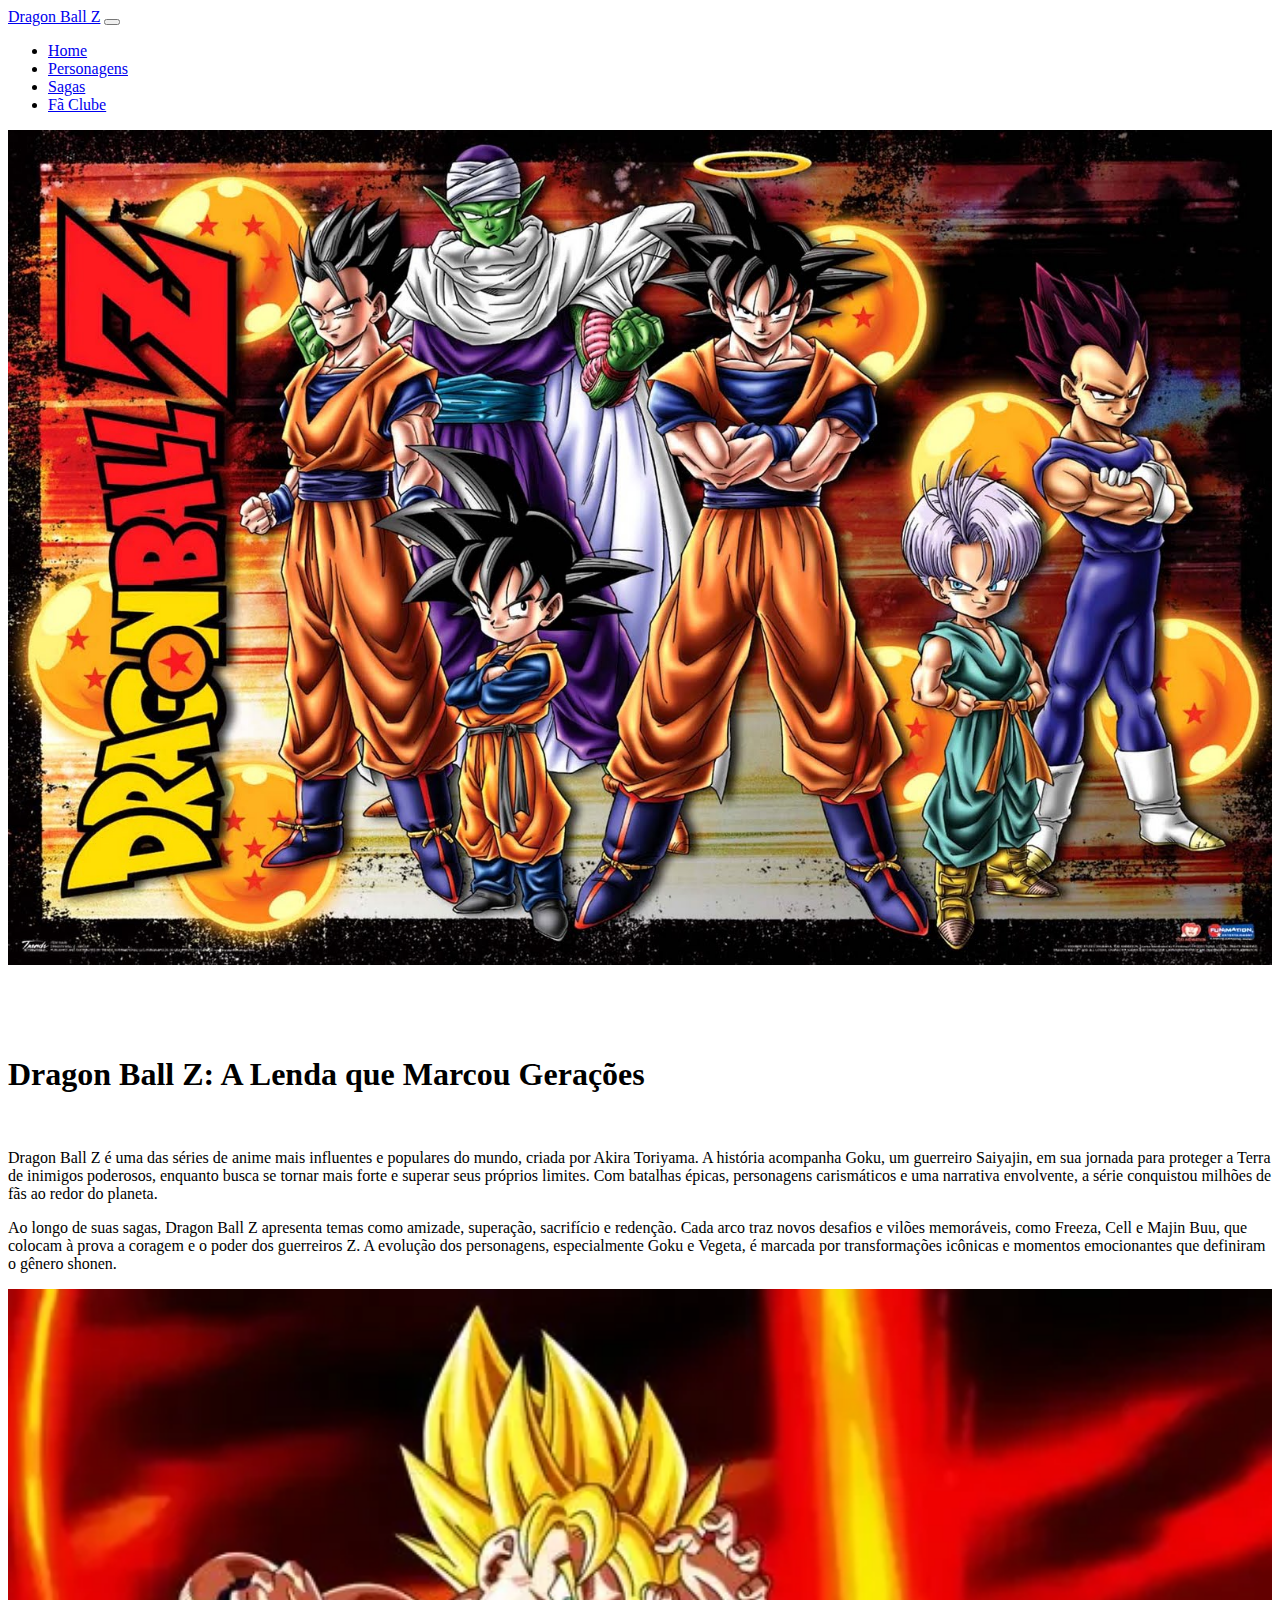
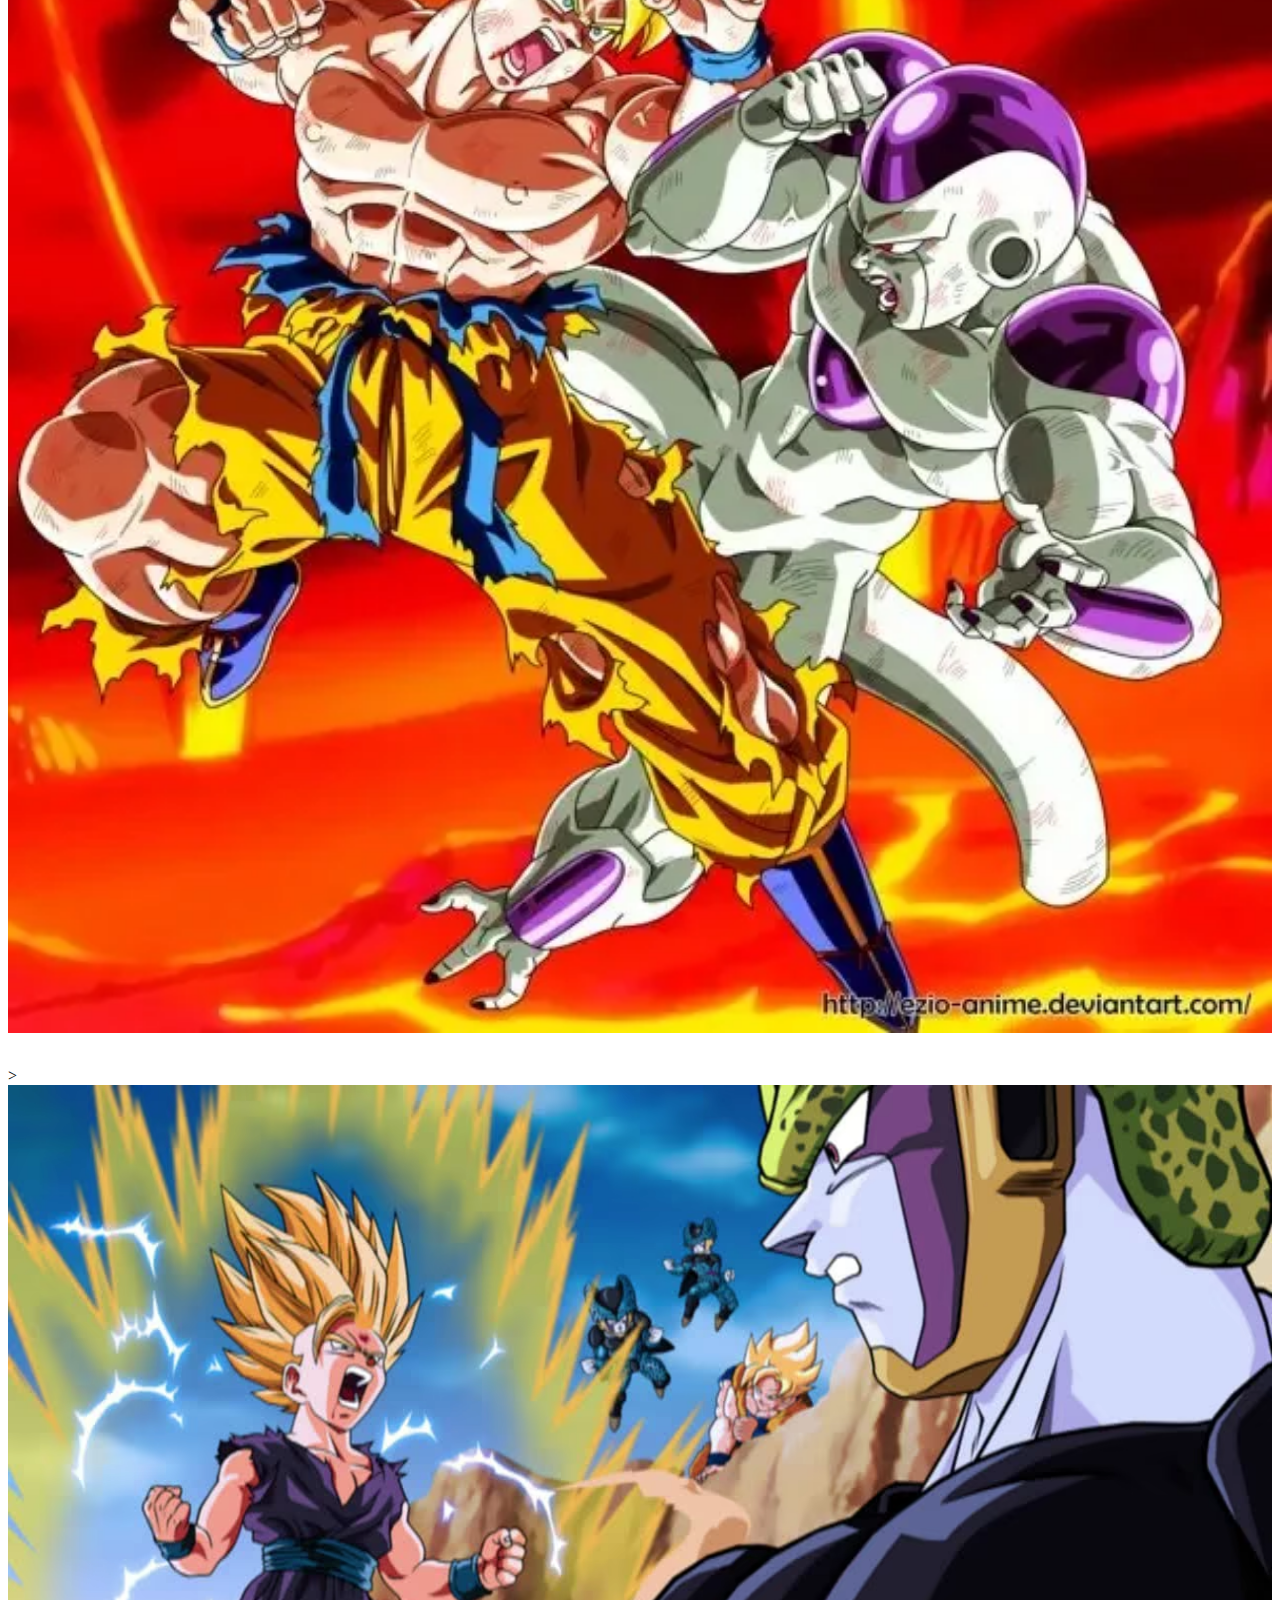
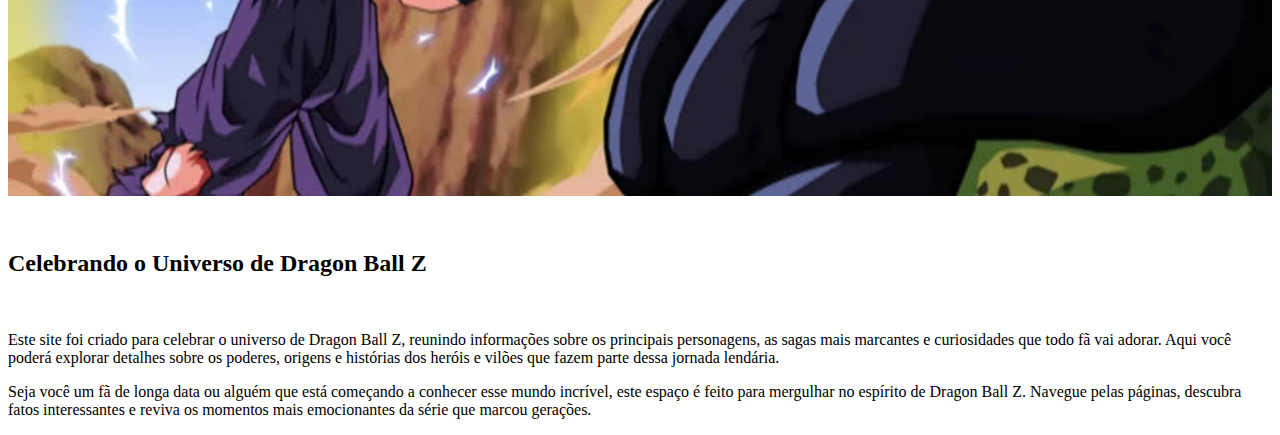
<file: integradora_dragoonball/index.html>
<!DOCTYPE html>
<html lang="pt-br">
<head>

<link rel="stylesheet" href="https://cdn.jsdelivr.net/npm/bootstrap@4.6.2/dist/css/bootstrap.min.css" integrity="sha384-xOolHFLEh07PJGoPkLv1IbcEPTNtaed2xpHsD9ESMhqIYd0nLMwNLD69Npy4HI+N" crossorigin="anonymous">

<link rel="stylesheet" href="estilos.css">
  <meta charset="UTF-8">
  <meta name="viewport" content="width=device-width, initial-scale=1.0">
  <title>dragon ball z</title>
</head>

<body>
  <div class="container">
    <div class="row">
      <div class="col-md-12">
         <nav class="navbar navbar-expand-lg navbar-dark bg-dark">
    <a class="navbar-brand" href="index.html">Dragon Ball Z</a>
    
    <button class="navbar-toggler" type="button" data-toggle="collapse" 
            data-target="#navbarNav" aria-controls="navbarNav" 
            aria-expanded="false" aria-label="Alternar navegação">
      <span class="navbar-toggler-icon"></span>
    </button>
    
    <div class="collapse navbar-collapse" id="navbarNav">
      <ul class="navbar-nav ml-auto">
        <li class="nav-item active">
          <a class="nav-link" href="index.html">Home</a>
        </li>
        <li class="nav-item">
          <a class="nav-link" href="Personagens.html">Personagens</a>
        </li>
        <li class="nav-item">
          <a class="nav-link" href="Sagas.html">Sagas</a>
          </li>
          <li class="nav-item">
          <a class="nav-link" href="https://www.facebook.com/groups/536391094085776/" target="_blank">
             Fã Clube
             </a>
            </li>
        
      </ul>
    </div>
  </nav>
</div>

   
  
    </div>

     <div class="row">
     <div class="col-md-12">
      <img src="banner.jpg"class="ajustavel">
    
     

     
     </div>
  
    </div>


    
    
    <div class="row">
      <div class="col-md-6 text-justify">
        <br><br>
        <h1>Dragon Ball Z: A Lenda que Marcou Gerações</h1>
        <br>
        <p>
  Dragon Ball Z é uma das séries de anime mais influentes e populares do mundo, criada por Akira Toriyama. 
  A história acompanha Goku, um guerreiro Saiyajin, em sua jornada para proteger a Terra de inimigos poderosos, 
  enquanto busca se tornar mais forte e superar seus próprios limites. Com batalhas épicas, personagens carismáticos 
  e uma narrativa envolvente, a série conquistou milhões de fãs ao redor do planeta.
</p>

<p>
  Ao longo de suas sagas, Dragon Ball Z apresenta temas como amizade, superação, sacrifício e redenção. 
  Cada arco traz novos desafios e vilões memoráveis, como Freeza, Cell e Majin Buu, que colocam à prova a coragem 
  e o poder dos guerreiros Z. A evolução dos personagens, especialmente Goku e Vegeta, é marcada por transformações 
  icônicas e momentos emocionantes que definiram o gênero shonen.
</p>




      
      </div>

    <div class="col-md-6">
      <img src="gokuvsfreeza.webp"class="ajustavel">


    </div>


    ></div>

    <div class="row">
    <div class="col-md-6">
      <img src="gohan-vs-cell.avif" class="ajustavel">
  
  </div>
  <div class="col-md-6 text-justify">
    <h2>Celebrando o Universo de Dragon Ball Z</h2>
    <br>

<p>
  Este site foi criado para celebrar o universo de Dragon Ball Z, reunindo informações sobre os principais personagens, 
  as sagas mais marcantes e curiosidades que todo fã vai adorar. Aqui você poderá explorar detalhes sobre os poderes, 
  origens e histórias dos heróis e vilões que fazem parte dessa jornada lendária.
</p>

<p>
  Seja você um fã de longa data ou alguém que está começando a conhecer esse mundo incrível, este espaço é feito para 
  mergulhar no espírito de Dragon Ball Z. Navegue pelas páginas, descubra fatos interessantes e reviva os momentos mais 
  emocionantes da série que marcou gerações.
</p>



  </div>


     </div>
  




























  </div>
  

  

<script src="https://cdn.jsdelivr.net/npm/jquery@3.5.1/dist/jquery.slim.min.js" integrity="sha384-DfXdz2htPH0lsSSs5nCTpuj/zy4C+OGpamoFVy38MVBnE+IbbVYUew+OrCXaRkfj" crossorigin="anonymous"></script>
<script src="https://cdn.jsdelivr.net/npm/bootstrap@4.6.2/dist/js/bootstrap.bundle.min.js" integrity="sha384-Fy6S3B9q64WdZWQUiU+q4/2Lc9npb8tCaSX9FK7E8HnRr0Jz8D6OP9dO5Vg3Q9ct" crossorigin="anonymous"></script>

</body>
</html>
</file>
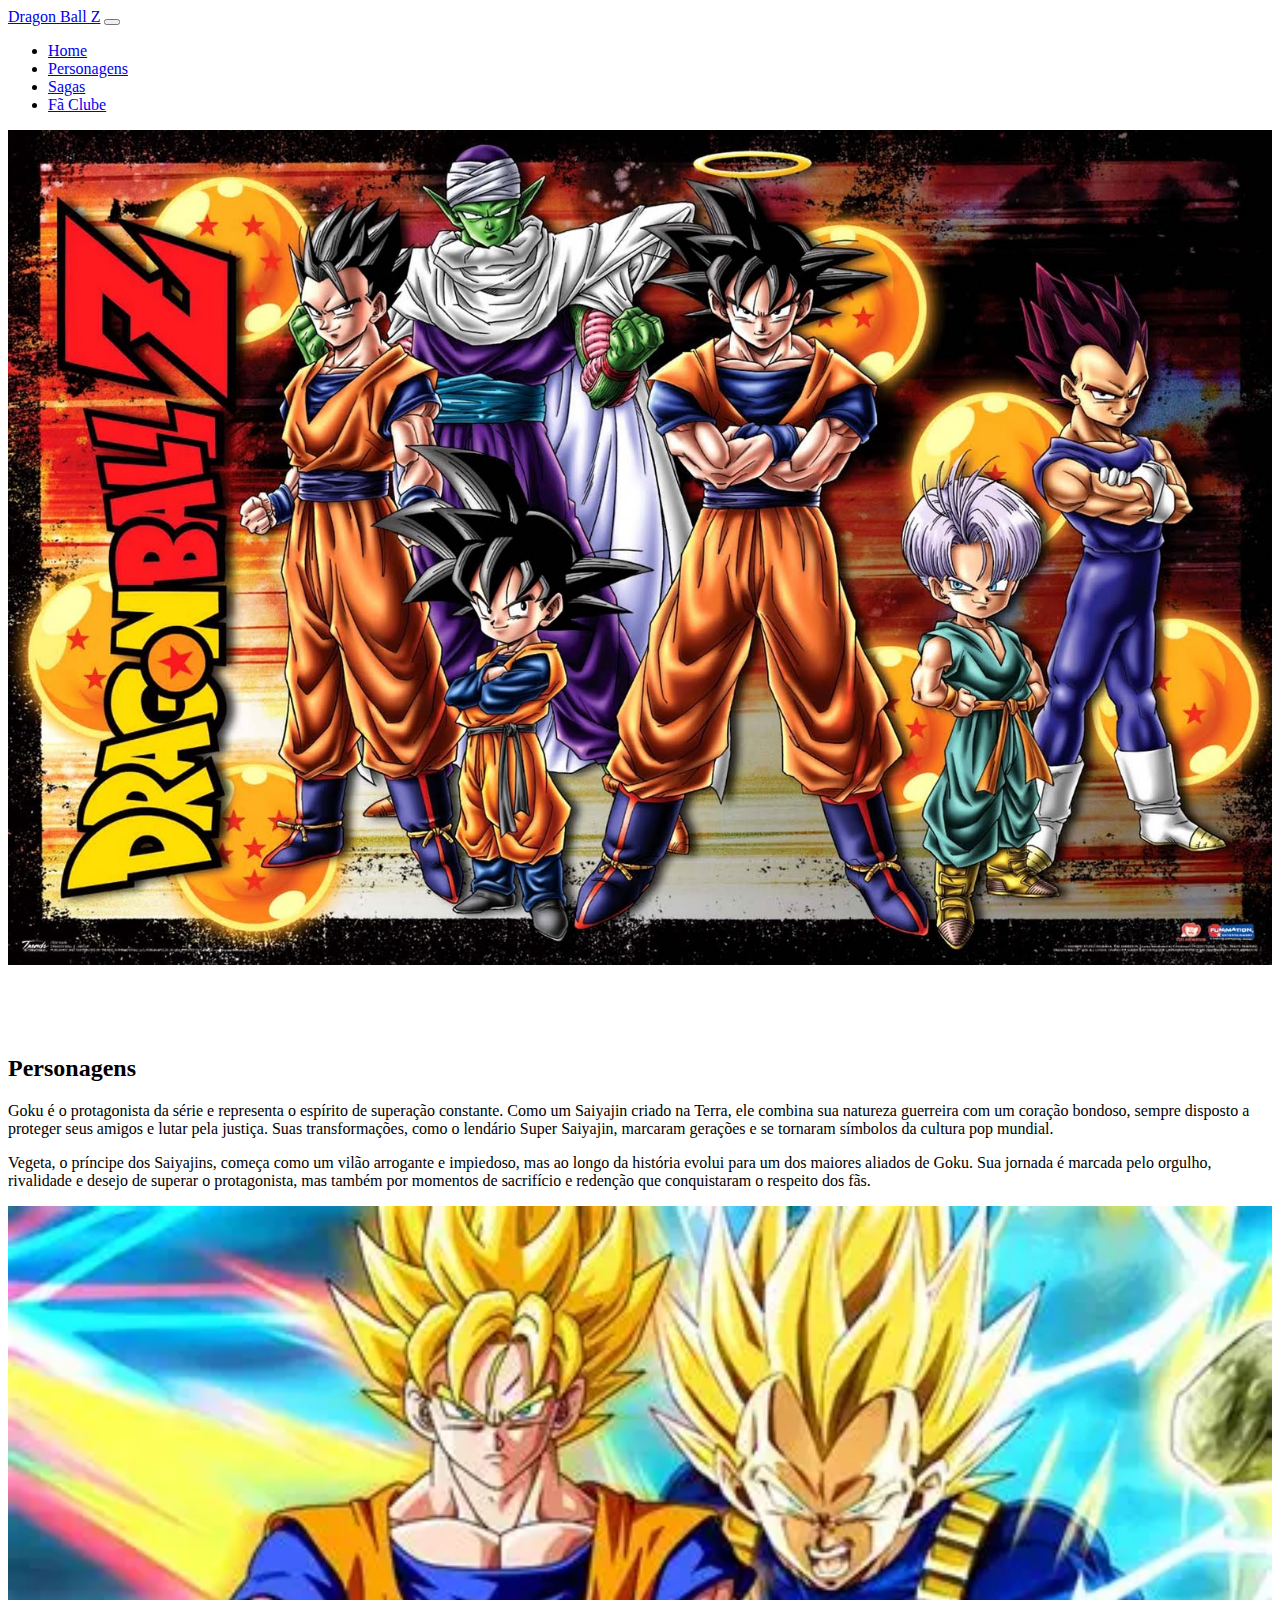
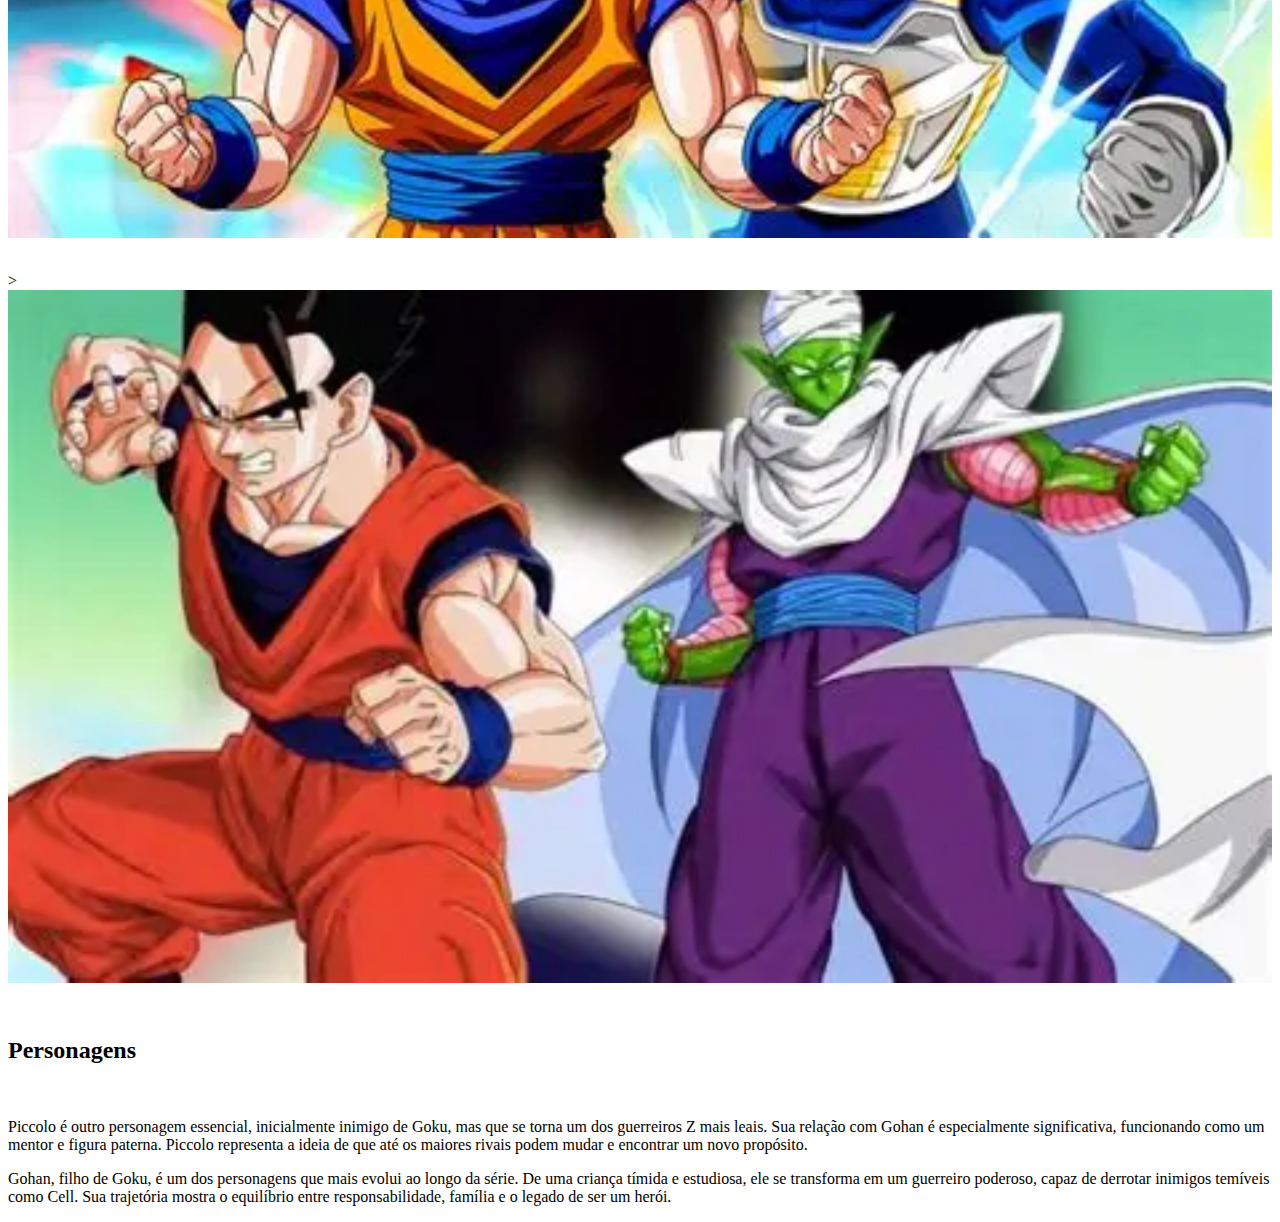
<file: integradora_dragoonball/Personagens.html>
<!DOCTYPE html>
<html lang="pt-br">
<head>

<link rel="stylesheet" href="https://cdn.jsdelivr.net/npm/bootstrap@4.6.2/dist/css/bootstrap.min.css" integrity="sha384-xOolHFLEh07PJGoPkLv1IbcEPTNtaed2xpHsD9ESMhqIYd0nLMwNLD69Npy4HI+N" crossorigin="anonymous">

<link rel="stylesheet" href="estilos.css">
  <meta charset="UTF-8">
  <meta name="viewport" content="width=device-width, initial-scale=1.0">
  <title>dragon ball z</title>
</head>

<body>
  <div class="container">
    <div class="row">
     <div class="col-md-12">
  <nav class="navbar navbar-expand-lg navbar-dark bg-dark">
    <a class="navbar-brand" href="index.html">Dragon Ball Z</a>
    
    <button class="navbar-toggler" type="button" data-toggle="collapse" 
            data-target="#navbarNav" aria-controls="navbarNav" 
            aria-expanded="false" aria-label="Alternar navegação">
      <span class="navbar-toggler-icon"></span>
    </button>
    
    <div class="collapse navbar-collapse" id="navbarNav">
      <ul class="navbar-nav ml-auto">
        <li class="nav-item active">
          <a class="nav-link" href="index.html">Home</a>
        </li>
        <li class="nav-item">
          <a class="nav-link" href="Personagens.html">Personagens</a>
        </li>
        <li class="nav-item">
          <a class="nav-link" href="Sagas.html">Sagas</a>
          </li>
          <li class="nav-item">
          <a class="nav-link" href="https://www.facebook.com/groups/536391094085776/" target="_blank">
             Fã Clube
             </a>
            </li>
        
      </ul>
    </div>
  </nav>
</div>




      
  
    </div>

     <div class="row">
     <div class="col-md-12">
      <img src="banner.jpg"class="ajustavel">
    
     

     
     </div>
  
    </div>


    
    
    <div class="row">
      <div class="col-md-6 text-justify">
        <br><br>
          <h2>Personagens</h2>
        <p>
Goku é o protagonista da série e representa o espírito de superação constante. Como um Saiyajin criado na Terra, ele combina sua natureza guerreira com um coração bondoso, sempre disposto a proteger seus amigos e lutar pela justiça. Suas transformações, como o lendário Super Saiyajin, marcaram gerações e se tornaram símbolos da cultura pop mundial.
</p>

<p>
Vegeta, o príncipe dos Saiyajins, começa como um vilão arrogante e impiedoso, mas ao longo da história evolui para um dos maiores aliados de Goku. Sua jornada é marcada pelo orgulho, rivalidade e desejo de superar o protagonista, mas também por momentos de sacrifício e redenção que conquistaram o respeito dos fãs.
</p>


  




      
      </div>

    <div class="col-md-6">
      <img src="gokuevegeta.webp"class="ajustavel">


    </div>


    ></div>

    <div class="row">
    <div class="col-md-6">
      <img src="gohaepiccolo.webp" class="ajustavel">
  
  </div>
  <div class="col-md-6 text-justify">
    <h2>Personagens</h2>
    <br>
    <p>
Piccolo é outro personagem essencial, inicialmente inimigo de Goku, mas que se torna um dos guerreiros Z mais leais. Sua relação com Gohan é especialmente significativa, funcionando como um mentor e figura paterna. Piccolo representa a ideia de que até os maiores rivais podem mudar e encontrar um novo propósito.
</p>

<p>
Gohan, filho de Goku, é um dos personagens que mais evolui ao longo da série. De uma criança tímida e estudiosa, ele se transforma em um guerreiro poderoso, capaz de derrotar inimigos temíveis como Cell. Sua trajetória mostra o equilíbrio entre responsabilidade, família e o legado de ser um herói.
</p>






  </div>


     </div>
  




























  </div>
  

  

<script src="https://cdn.jsdelivr.net/npm/jquery@3.5.1/dist/jquery.slim.min.js" integrity="sha384-DfXdz2htPH0lsSSs5nCTpuj/zy4C+OGpamoFVy38MVBnE+IbbVYUew+OrCXaRkfj" crossorigin="anonymous"></script>
<script src="https://cdn.jsdelivr.net/npm/bootstrap@4.6.2/dist/js/bootstrap.bundle.min.js" integrity="sha384-Fy6S3B9q64WdZWQUiU+q4/2Lc9npb8tCaSX9FK7E8HnRr0Jz8D6OP9dO5Vg3Q9ct" crossorigin="anonymous"></script>

</body>
</html>
</file>
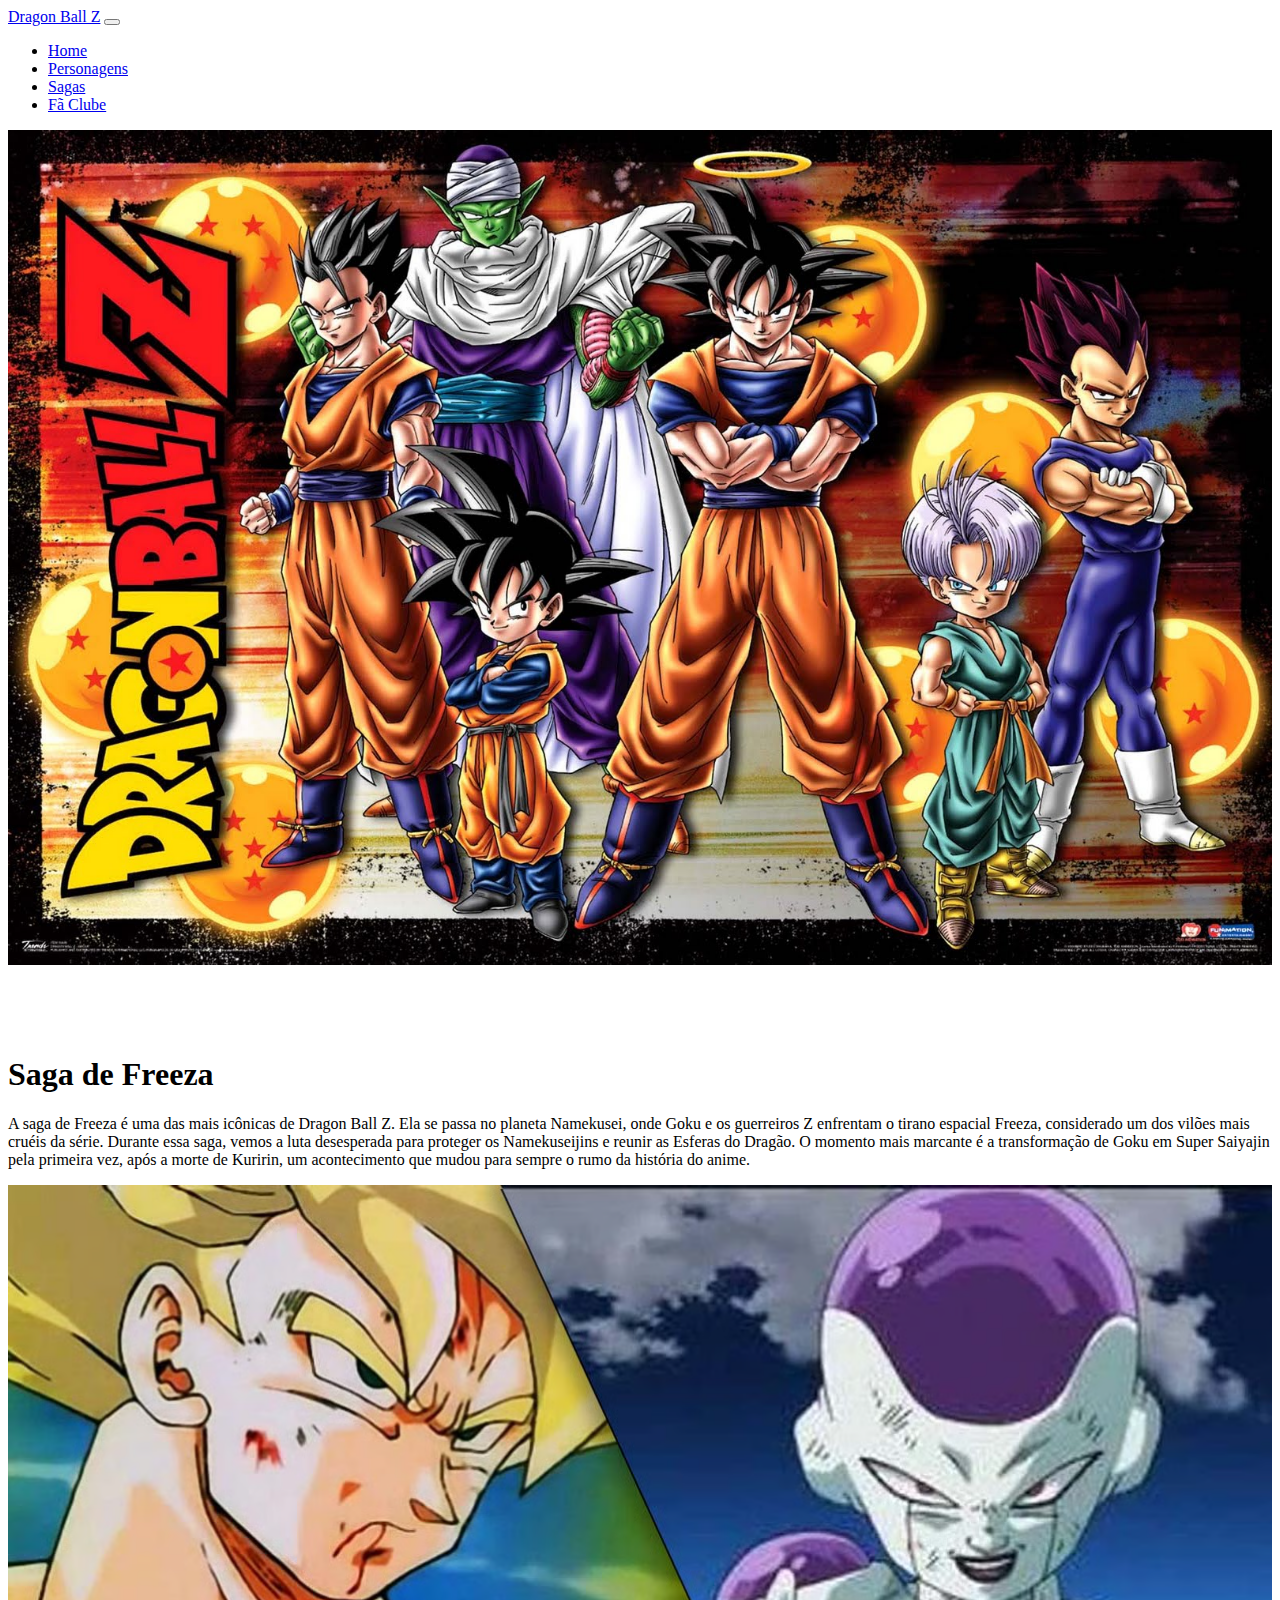
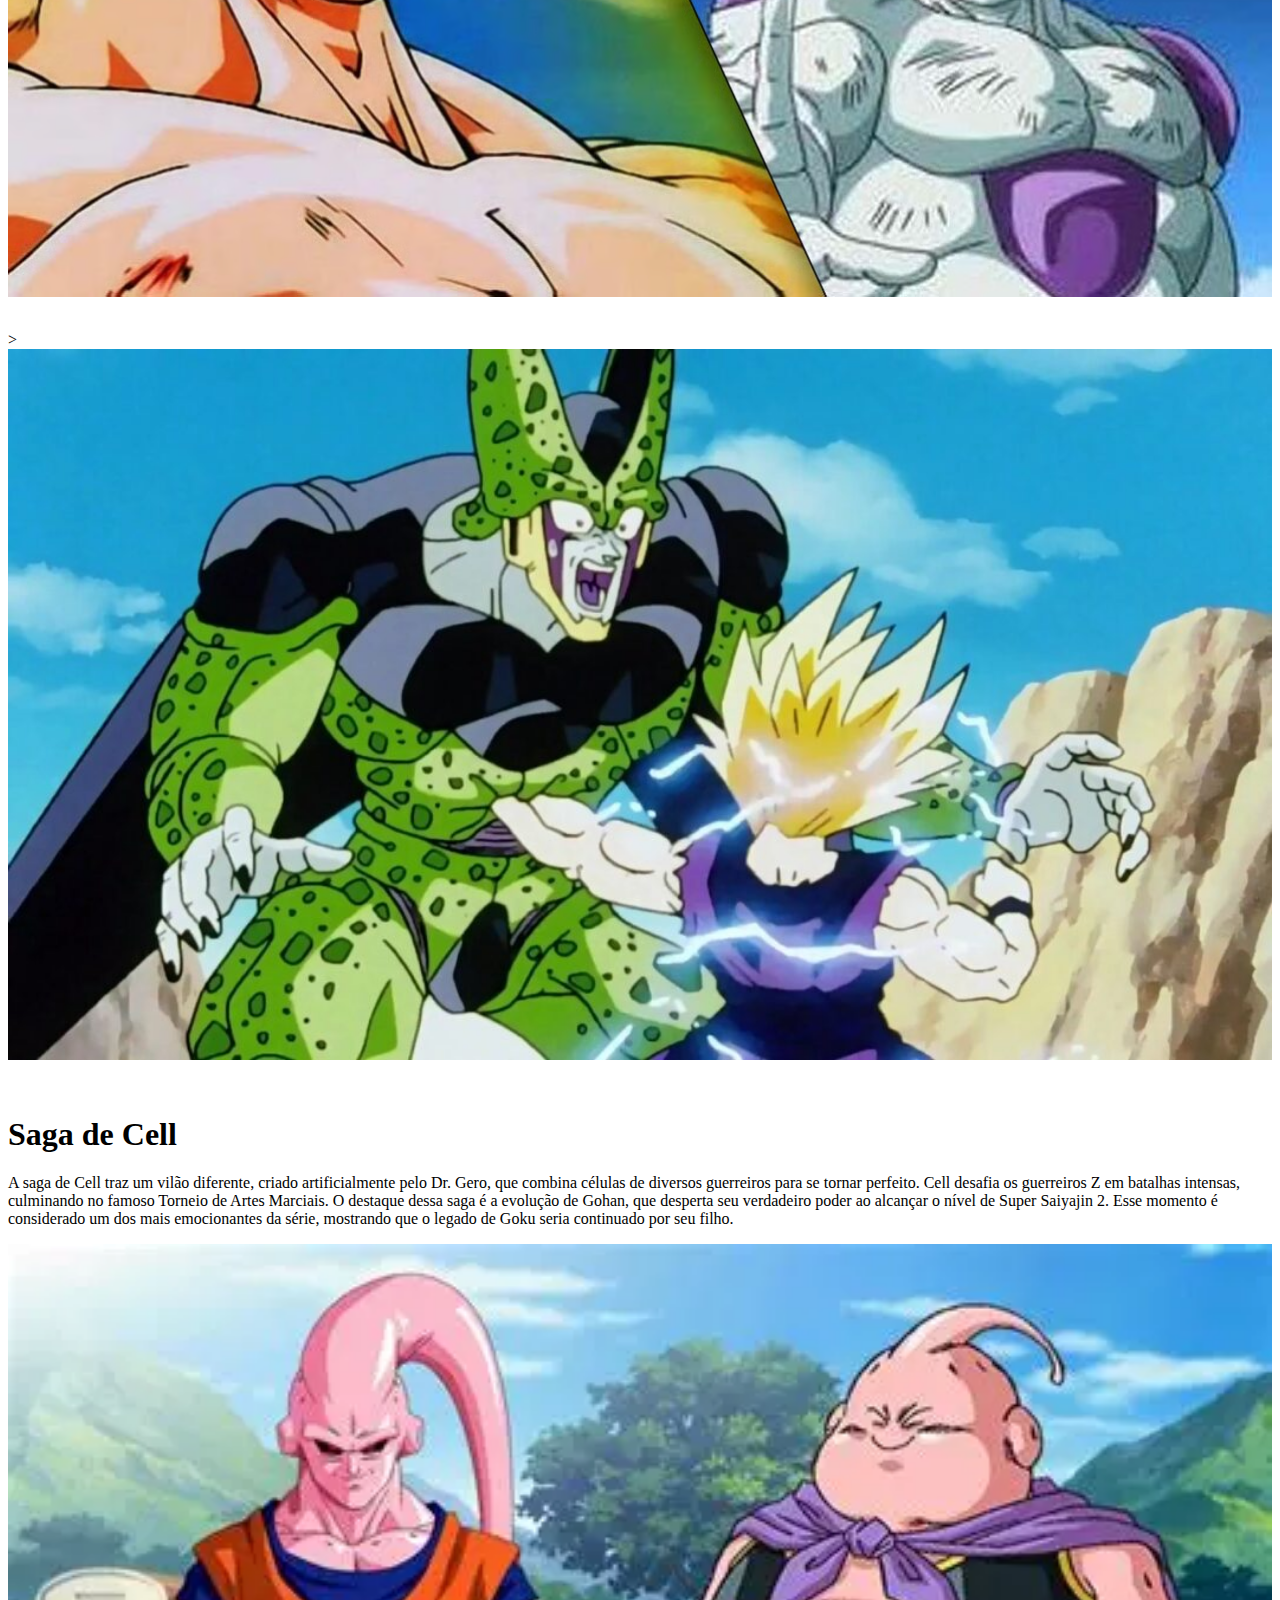
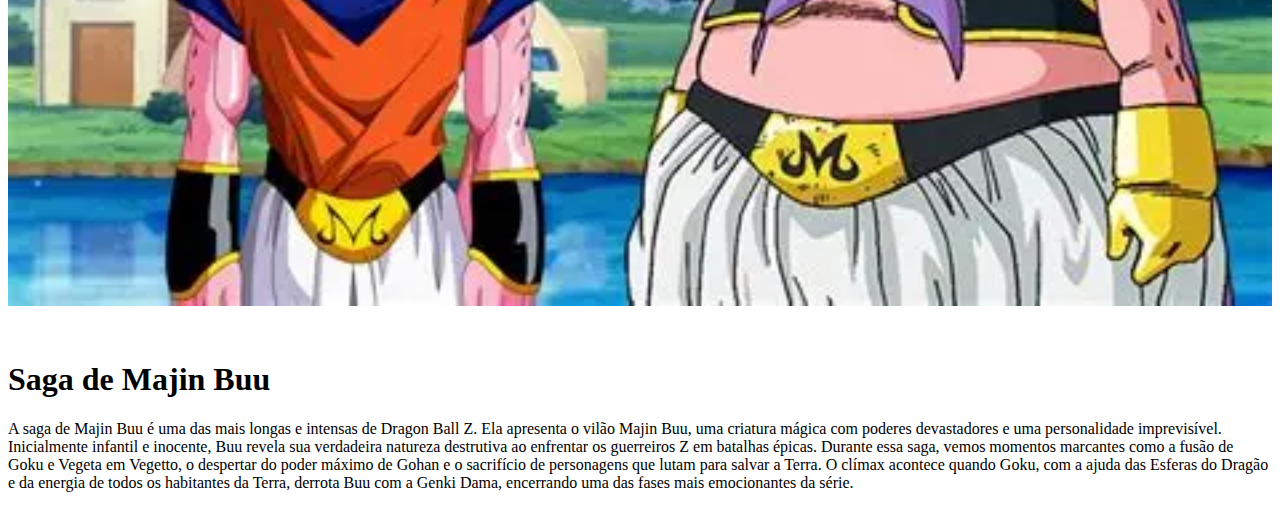
<file: integradora_dragoonball/Sagas.html>
<!DOCTYPE html>
<html lang="pt-br">
<head>

<link rel="stylesheet" href="https://cdn.jsdelivr.net/npm/bootstrap@4.6.2/dist/css/bootstrap.min.css" integrity="sha384-xOolHFLEh07PJGoPkLv1IbcEPTNtaed2xpHsD9ESMhqIYd0nLMwNLD69Npy4HI+N" crossorigin="anonymous">

<link rel="stylesheet" href="estilos.css">
  <meta charset="UTF-8">
  <meta name="viewport" content="width=device-width, initial-scale=1.0">
  <title>dragon ball z</title>
</head>

<body>
  <div class="container">
    <div class="row">
      <div class="col-md-12">
         <nav class="navbar navbar-expand-lg navbar-dark bg-dark">
    <a class="navbar-brand" href="index.html">Dragon Ball Z</a>
    
    <button class="navbar-toggler" type="button" data-toggle="collapse" 
            data-target="#navbarNav" aria-controls="navbarNav" 
            aria-expanded="false" aria-label="Alternar navegação">
      <span class="navbar-toggler-icon"></span>
    </button>
    
    <div class="collapse navbar-collapse" id="navbarNav">
      <ul class="navbar-nav ml-auto">
        <li class="nav-item active">
          <a class="nav-link" href="index.html">Home</a>
        </li>
        <li class="nav-item">
          <a class="nav-link" href="Personagens.html">Personagens</a>
        </li>
        <li class="nav-item">
          <a class="nav-link" href="Sagas.html">Sagas</a>
          </li>
          <li class="nav-item">
          <a class="nav-link" href="https://www.facebook.com/groups/536391094085776/" target="_blank">
             Fã Clube
             </a>
            </li>
        
      </ul>
    </div>
  </nav>
</div>

 
  
    </div>

     <div class="row">
     <div class="col-md-12">
      <img src="banner.jpg"class="ajustavel">
    
     

     
     </div>
  
    </div>


    
    
    <div class="row">
      <div class="col-md-6 text-justify">
        <br><br>
        <h1>Saga de Freeza</h1>
<p>
A saga de Freeza é uma das mais icônicas de Dragon Ball Z. Ela se passa no planeta Namekusei, onde Goku e os guerreiros Z enfrentam o tirano espacial Freeza, considerado um dos vilões mais cruéis da série. Durante essa saga, vemos a luta desesperada para proteger os Namekuseijins e reunir as Esferas do Dragão. O momento mais marcante é a transformação de Goku em Super Saiyajin pela primeira vez, após a morte de Kuririn, um acontecimento que mudou para sempre o rumo da história do anime.
</p>


    



      
      </div>

    <div class="col-md-6">
      <img src="sagafreeza.avif" class="ajustavel">


    </div>


    ></div>

    <div class="row">
    <div class="col-md-6">
      <img src="sagacell.jpg" class="ajustavel">
  
  </div>
  <div class="col-md-6 text-justify">
    <h1>Saga de Cell</h1>
<p>
A saga de Cell traz um vilão diferente, criado artificialmente pelo Dr. Gero, que combina células de diversos guerreiros para se tornar perfeito. Cell desafia os guerreiros Z em batalhas intensas, culminando no famoso Torneio de Artes Marciais. O destaque dessa saga é a evolução de Gohan, que desperta seu verdadeiro poder ao alcançar o nível de Super Saiyajin 2. Esse momento é considerado um dos mais emocionantes da série, mostrando que o legado de Goku seria continuado por seu filho.
</p>


 



  </div>


     </div>
  
 <div class="row">
    <div class="col-md-6">
      <img src="majinboo.webp" class="ajustavel">
  
  </div>
  <div class="col-md-6 text-justify">
    <h1>Saga de Majin Buu</h1>
<p>
A saga de Majin Buu é uma das mais longas e intensas de Dragon Ball Z. Ela apresenta o vilão Majin Buu, uma criatura mágica com poderes devastadores e uma personalidade imprevisível. Inicialmente infantil e inocente, Buu revela sua verdadeira natureza destrutiva ao enfrentar os guerreiros Z em batalhas épicas. Durante essa saga, vemos momentos marcantes como a fusão de Goku e Vegeta em Vegetto, o despertar do poder máximo de Gohan e o sacrifício de personagens que lutam para salvar a Terra. O clímax acontece quando Goku, com a ajuda das Esferas do Dragão e da energia de todos os habitantes da Terra, derrota Buu com a Genki Dama, encerrando uma das fases mais emocionantes da série.
</p>




 



  </div>


     </div>



























  </div>
  

  

<script src="https://cdn.jsdelivr.net/npm/jquery@3.5.1/dist/jquery.slim.min.js" integrity="sha384-DfXdz2htPH0lsSSs5nCTpuj/zy4C+OGpamoFVy38MVBnE+IbbVYUew+OrCXaRkfj" crossorigin="anonymous"></script>
<script src="https://cdn.jsdelivr.net/npm/bootstrap@4.6.2/dist/js/bootstrap.bundle.min.js" integrity="sha384-Fy6S3B9q64WdZWQUiU+q4/2Lc9npb8tCaSX9FK7E8HnRr0Jz8D6OP9dO5Vg3Q9ct" crossorigin="anonymous"></script>

</body>
</html>
</file>
<file: integradora_dragoonball/estilos.css>
.ajustavel{
    width: 100%;
    height: 100%;
    margin-bottom: 30px;
    
}
</file>
